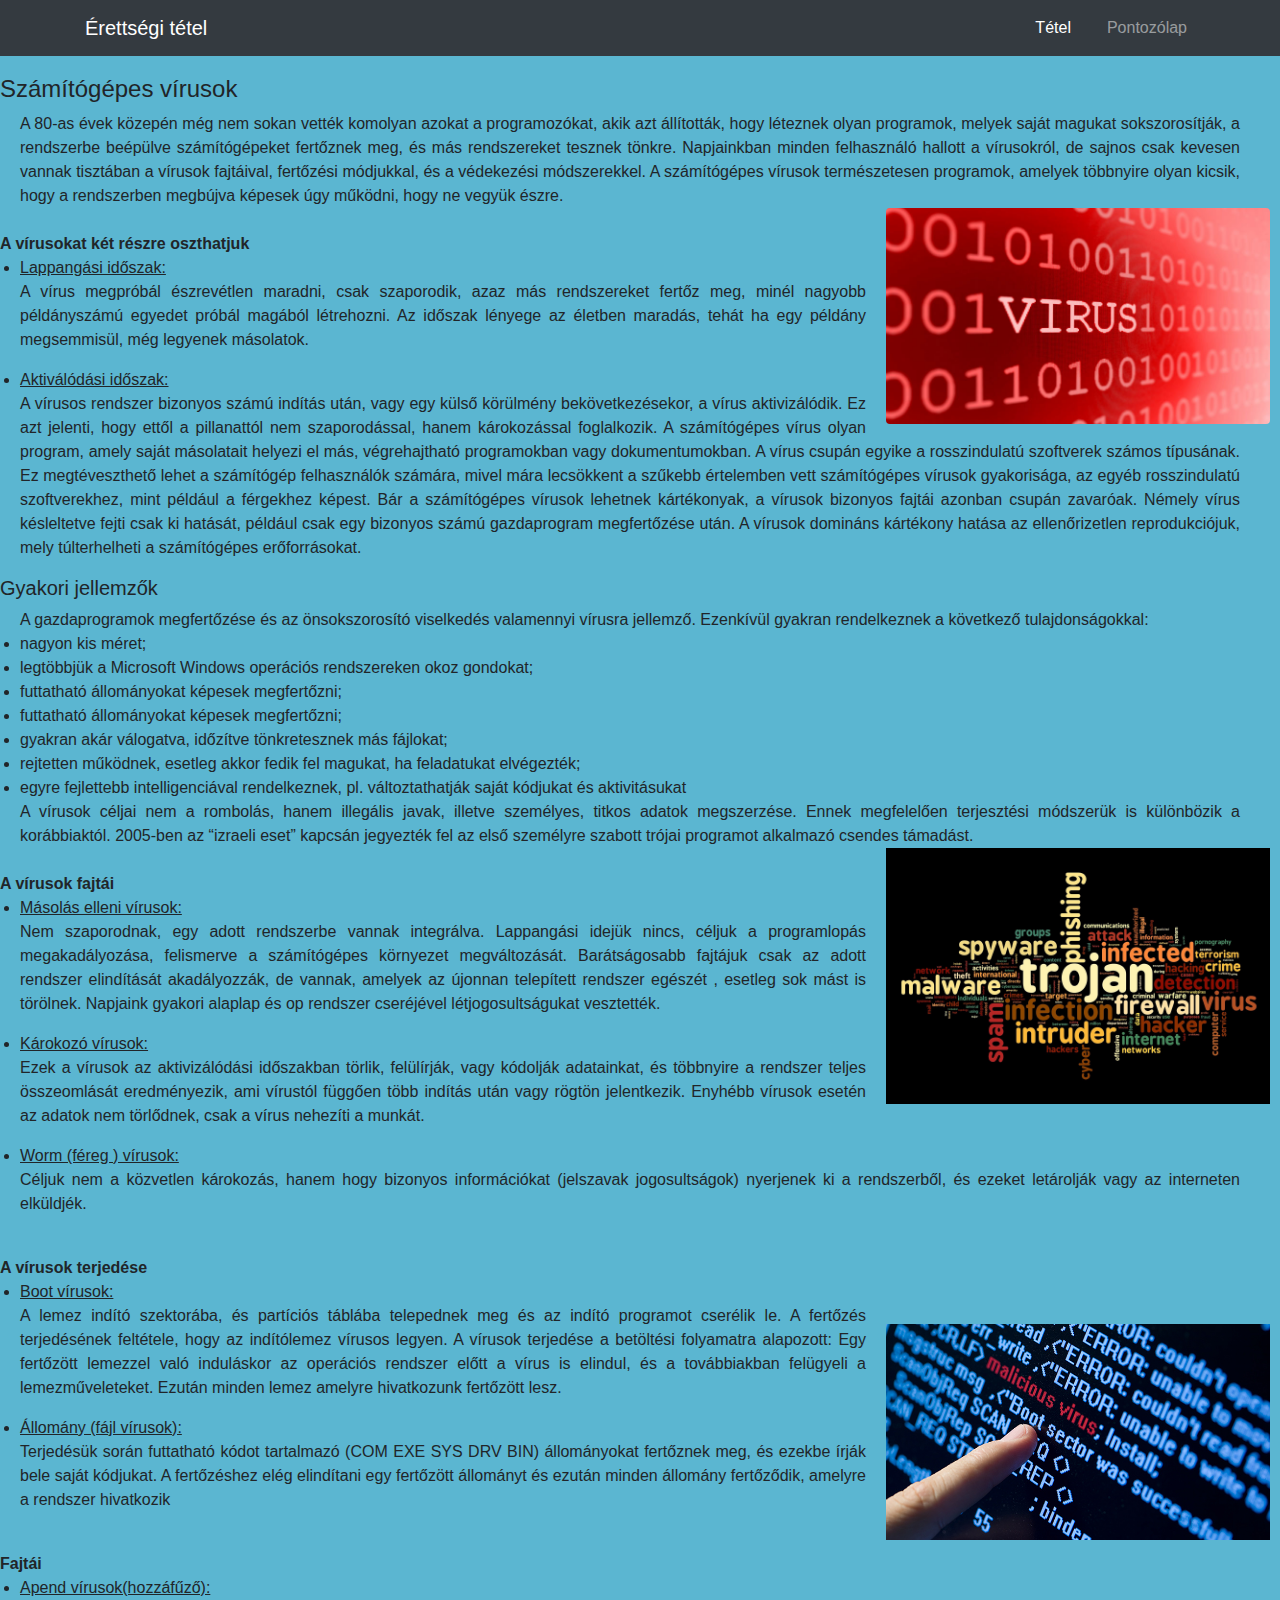
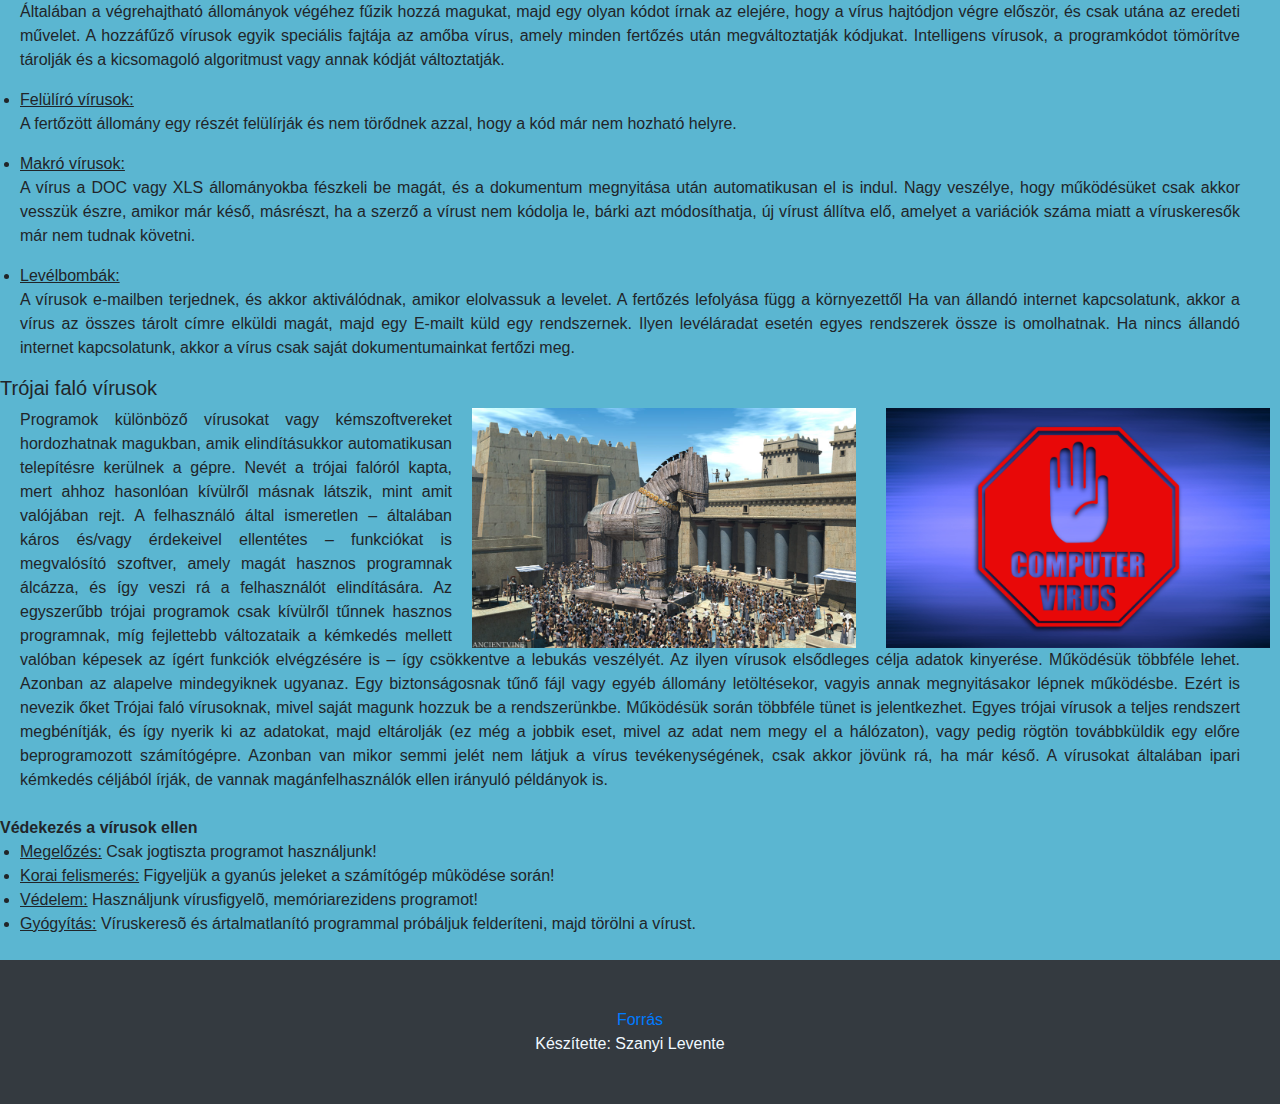
<file: Weblap-Erettsegi/index.html>
<!DOCTYPE html>
<html lang="hu">

<head>
  <meta charset="utf-8">
  <meta name="viewport" content="width=device-width, initial-scale=1, shrink-to-fit=no">
  <title>Számítógépes vírusok</title>
  <link href="vendor/bootstrap/css/bootstrap.min.css" rel="stylesheet">
  <link href="css/index.css" rel="stylesheet">
</head>

<body>
    <nav class="navbar navbar-expand-lg navbar-dark bg-dark fixed-top">
        <div class="container">
          <a class="navbar-brand">Érettségi tétel</a>
          <button class="navbar-toggler" type="button" data-toggle="collapse" data-target="#navbarResponsive" aria-controls="navbarResponsive" aria-expanded="false" aria-label="Toggle navigation">
            <span class="navbar-toggler-icon"></span>
          </button>
          <div class="collapse navbar-collapse" id="navbarResponsive">
            <ul class="navbar-nav ml-auto">
              <li class="nav-item active">
                <a class="nav-link" href="index.html">Tétel</a>
              </li>
              <li class="nav-item">
                <a class="nav-link" href="pontozolap.html">Pontozólap</a>
              </li>
            </ul>
          </div>
        </div>
      </nav>
      
      <h4 id = "h4_1">Számítógépes vírusok</h4>
      <P style='text-align:justify'>A 80-as évek közepén még nem sokan vették komolyan azokat a programozókat, akik azt állították, hogy léteznek olyan programok, melyek saját magukat sokszorosítják, a rendszerbe beépülve számítógépeket fertőznek meg, és más rendszereket tesznek tönkre. Napjainkban minden felhasználó hallott a vírusokról, de sajnos csak kevesen vannak tisztában a vírusok fajtáival, fertőzési módjukkal, és a védekezési módszerekkel.
        A számítógépes vírusok természetesen programok, amelyek többnyire olyan kicsik, hogy a rendszerben megbújva képesek úgy működni, hogy ne vegyük észre.</P> 
      <img class="img-fluid rounded mb-4 mb-lg-0" src="kepek/szamitogep-virus.jpg" alt="Számítógépes vírus" title="Számítógépes vírus">
      <br>
        <b>A vírusokat két részre oszthatjuk</b>
      <li><u>Lappangási időszak:</u></li>
      <dl>A vírus megpróbál észrevétlen maradni, csak szaporodik, azaz más rendszereket fertőz meg, minél nagyobb példányszámú egyedet próbál magából létrehozni. Az időszak lényege az életben maradás, tehát ha egy példány megsemmisül, még legyenek másolatok.</dl>
      <li><u>Aktiválódási időszak:</u></li>
      <dl>A vírusos rendszer bizonyos számú indítás után, vagy egy külső körülmény bekövetkezésekor, a vírus aktivizálódik. Ez azt jelenti, hogy ettől a pillanattól nem szaporodással, hanem károkozással foglalkozik.
        A számítógépes vírus olyan program, amely saját másolatait helyezi el más, végrehajtható programokban vagy dokumentumokban. A vírus csupán egyike a rosszindulatú szoftverek számos típusának. Ez megtéveszthető lehet a számítógép felhasználók számára, mivel mára lecsökkent a szűkebb értelemben vett számítógépes vírusok gyakorisága, az egyéb rosszindulatú szoftverekhez, mint például a férgekhez képest.
        Bár a számítógépes vírusok lehetnek kártékonyak, a vírusok bizonyos fajtái azonban csupán zavaróak. Némely vírus késleltetve fejti csak ki hatását, például csak egy bizonyos számú gazdaprogram megfertőzése után. A vírusok domináns kártékony hatása az ellenőrizetlen reprodukciójuk, mely túlterhelheti a számítógépes erőforrásokat.</dl>
      <h5>Gyakori jellemzők</h5>
      <p>A gazdaprogramok megfertőzése és az önsokszorosító viselkedés valamennyi vírusra jellemző. Ezenkívül gyakran rendelkeznek a következő tulajdonságokkal:</p>
      <li>nagyon kis méret;</li>
      <li>legtöbbjük a Microsoft Windows operációs rendszereken okoz gondokat;</li>
      <li>futtatható állományokat képesek megfertőzni;</li>
      <li>futtatható állományokat képesek megfertőzni;</li>
      <li>gyakran akár válogatva, időzítve tönkretesznek más fájlokat;</li>
      <li>rejtetten működnek, esetleg akkor fedik fel magukat, ha feladatukat elvégezték;</li>
      <li>egyre fejlettebb intelligenciával rendelkeznek, pl. változtathatják saját kódjukat és    aktivitásukat</li>
      <p>A vírusok céljai nem a rombolás, hanem illegális javak, illetve személyes, titkos adatok megszerzése. Ennek megfelelően terjesztési módszerük is különbözik a korábbiaktól. 2005-ben az “izraeli eset” kapcsán jegyezték fel az első személyre szabott trójai programot alkalmazó csendes támadást.</p>
      <img class="image4" src="kepek/virusok.jpeg" alt="Vírusok" title="Vírusok">
      <br> 
      <b>A vírusok fajtái</b>
      <li><u> Másolás elleni vírusok:</u></li>
      <dl>Nem szaporodnak, egy adott rendszerbe vannak integrálva. Lappangási idejük nincs, céljuk a programlopás megakadályozása, felismerve a számítógépes környezet megváltozását. Barátságosabb fajtájuk csak az adott rendszer elindítását akadályozzák, de vannak, amelyek az újonnan telepített rendszer egészét , esetleg sok mást is törölnek. Napjaink gyakori alaplap és op rendszer cseréjével létjogosultságukat vesztették.</dl>
      <li><u>Károkozó vírusok:</u></li>
      <dl>Ezek a vírusok az aktivizálódási időszakban törlik, felülírják, vagy kódolják adatainkat, és többnyire a rendszer teljes összeomlását eredményezik, ami vírustól függően több indítás után vagy rögtön jelentkezik. Enyhébb vírusok esetén az adatok nem törlődnek, csak a vírus nehezíti a munkát.</dl>
      <li><u>Worm (féreg ) vírusok:</u></li>
      <dl> Céljuk nem a közvetlen károkozás, hanem hogy bizonyos információkat (jelszavak jogosultságok) nyerjenek ki a rendszerből, és ezeket letárolják vagy az interneten elküldjék.</dl>
      <br>
      <b>A vírusok terjedése</b>
      <li><u>Boot vírusok:</u></li>
      <img class="image3" src="kepek/virus-img-01.jpg" alt="Boot vírus" title="Boot vírus">
      <dl> A lemez indító szektorába, és partíciós táblába telepednek meg és az indító programot cserélik le. A fertőzés terjedésének feltétele, hogy az indítólemez vírusos legyen. A vírusok terjedése a betöltési folyamatra alapozott: Egy fertőzött lemezzel való induláskor az operációs rendszer előtt a vírus is elindul, és a továbbiakban felügyeli a lemezműveleteket. Ezután minden lemez amelyre hivatkozunk fertőzött lesz.</dl>
      <li><u> Állomány (fájl vírusok):</u></li>
      <dl>Terjedésük során futtatható kódot tartalmazó (COM EXE SYS DRV BIN) állományokat fertőznek meg, és ezekbe írják bele saját kódjukat. A fertőzéshez elég elindítani egy fertőzött állományt és ezután minden állomány fertőződik, amelyre a rendszer hivatkozik</dl>
      <br>
      <b>Fajtái</b>
      <li><u>Apend vírusok(hozzáfűző):</u></li>
      <dl>Általában a végrehajtható állományok végéhez fűzik hozzá magukat, majd egy olyan kódot írnak az elejére, hogy a vírus hajtódjon végre először, és csak utána az eredeti művelet.
        A hozzáfűző vírusok egyik speciális fajtája az amőba vírus, amely minden fertőzés után megváltoztatják kódjukat. Intelligens vírusok, a programkódot tömörítve tárolják és a kicsomagoló algoritmust vagy annak kódját változtatják.</dl>
      <li><u>Felülíró vírusok:</u></li>
      <dl>A fertőzött állomány egy részét felülírják és nem törődnek azzal, hogy a kód már nem hozható helyre.</dl>
      <li><u>Makró vírusok:</u></li>
      <dl>A vírus a DOC vagy XLS állományokba fészkeli be magát, és a dokumentum megnyitása után automatikusan el is indul. Nagy veszélye, hogy működésüket csak akkor vesszük észre, amikor már késő, másrészt, ha a szerző a vírust nem kódolja le, bárki azt módosíthatja, új vírust állítva elő, amelyet a variációk száma miatt a víruskeresők már nem tudnak követni.</dl>
      <li><u>Levélbombák:</u></li>
      <dl> A vírusok e-mailben terjednek, és akkor aktiválódnak, amikor elolvassuk a levelet. A fertőzés lefolyása függ a környezettől Ha van állandó internet kapcsolatunk, akkor a vírus az összes tárolt címre elküldi magát, majd egy E-mailt küld egy rendszernek. Ilyen levéláradat esetén egyes rendszerek össze is omolhatnak. Ha nincs állandó internet kapcsolatunk, akkor a vírus csak saját dokumentumainkat fertőzi meg.</dl>
      <h5>Trójai faló vírusok</h5>
      <div class="parent">
      <img class="image2" src="kepek/computer-virus-stforum.jpg" alt="Számítógépes vírus" title="Számítógépes vírus">
      <img class="image1" src="kepek/trojai.jpg" alt="Trójai faló" title="Trójai faló">
      </div>
      <p>Programok különböző vírusokat vagy kémszoftvereket hordozhatnak magukban, amik elindításukkor automatikusan telepítésre kerülnek a gépre. Nevét a trójai falóról kapta, mert ahhoz hasonlóan kívülről másnak látszik, mint amit valójában rejt. A felhasználó által ismeretlen – általában káros és/vagy érdekeivel ellentétes – funkciókat is megvalósító szoftver, amely magát hasznos programnak álcázza, és így veszi rá a felhasználót elindítására.
        Az egyszerűbb trójai programok csak kívülről tűnnek hasznos programnak, míg fejlettebb változataik a kémkedés mellett valóban képesek az ígért funkciók elvégzésére is – így csökkentve a lebukás veszélyét.
        Az ilyen vírusok elsődleges célja adatok kinyerése. Működésük többféle lehet. Azonban az alapelve mindegyiknek ugyanaz. Egy biztonságosnak tűnő fájl vagy egyéb állomány letöltésekor, vagyis annak megnyitásakor lépnek működésbe. Ezért is nevezik őket Trójai faló vírusoknak, mivel saját magunk hozzuk be a rendszerünkbe. Működésük során többféle tünet is jelentkezhet. Egyes trójai vírusok a teljes rendszert megbénítják, és így nyerik ki az adatokat, majd eltárolják (ez még a jobbik eset, mivel az adat nem megy el a hálózaton), vagy pedig rögtön továbbküldik egy előre beprogramozott számítógépre. Azonban van mikor semmi jelét nem látjuk a vírus tevékenységének, csak akkor jövünk rá, ha már késő. A vírusokat általában ipari kémkedés céljából írják, de vannak magánfelhasználók ellen irányuló példányok is.</p>
      <br>
      <b>Védekezés a vírusok ellen</b>
      <li><u>Megelőzés:</u> Csak jogtiszta programot használjunk!</li>
      <li><u>Korai felismerés:</u> Figyeljük a gyanús jeleket a számítógép mûködése során!</li>
      <li><u>Védelem:</u> Használjunk vírusfigyelõ, memóriarezidens programot!</li>
      <li><u>Gyógyítás:</u> Víruskeresõ és ártalmatlanító programmal próbáljuk felderíteni, majd törölni a vírust.</li>
      <br>
      <footer class="py-5 bg-dark">
        <div class="container">
          <p class="m-0 text-center text-white"><a href="https://erettsegi.com/tetelek/informatika/szamitogepes-virusok">Forrás</a></p>
          <p id="k">Készítette: Szanyi Levente</p>         
        </div>
      </footer>
</body>

</html>
</file>
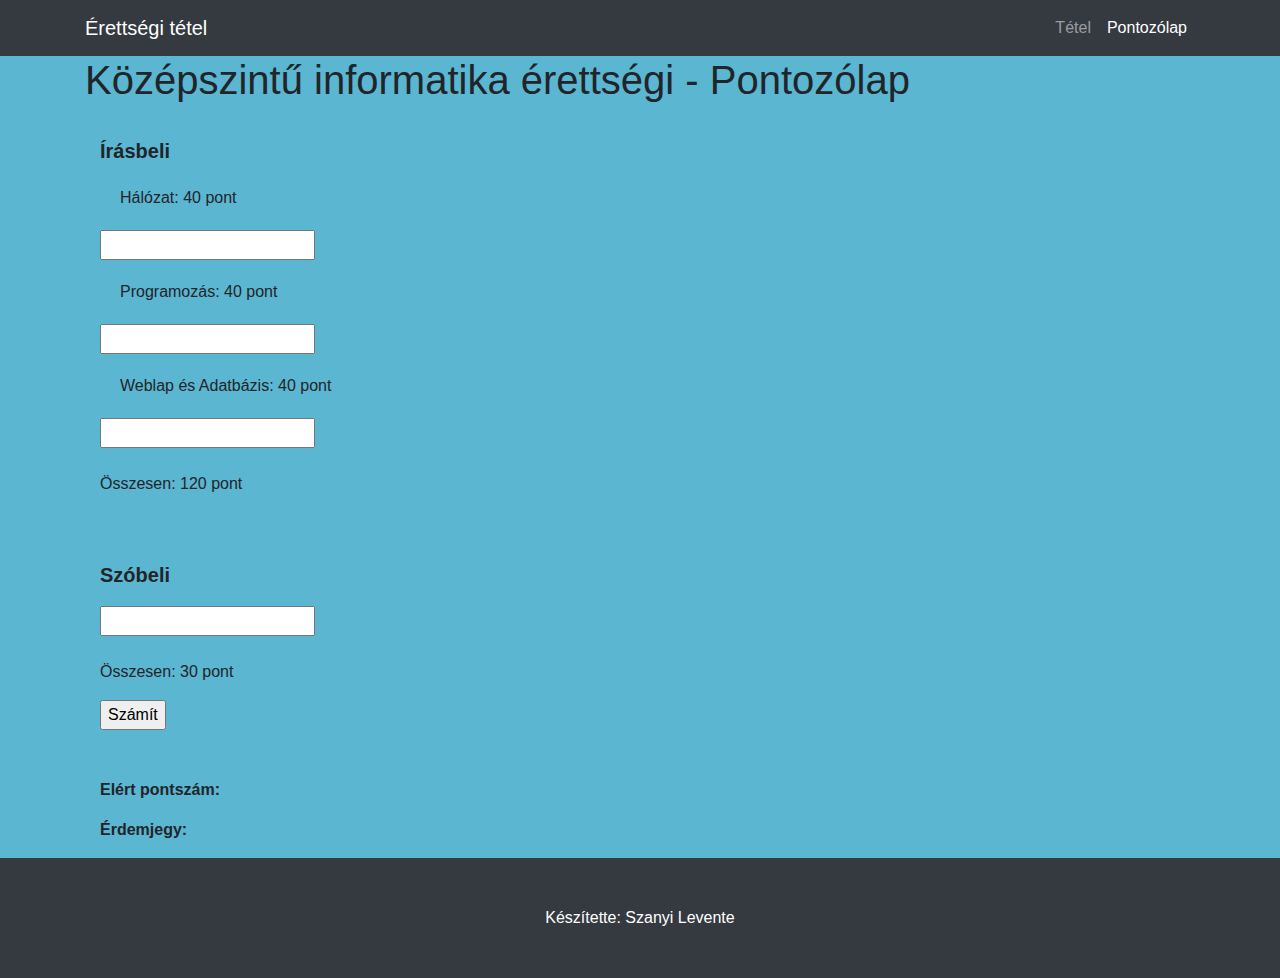
<file: Weblap-Erettsegi/pontozolap.html>
<!DOCTYPE html>
<html lang="hu">

<head>
  <meta charset="utf-8">
  <meta name="viewport" content="width=device-width, initial-scale=1, shrink-to-fit=no">
  <title>Számítógépes vírusok</title>
  <link href="vendor/bootstrap/css/bootstrap.min.css" rel="stylesheet">
  <link href="css/pontozolap.css" rel="stylesheet">
</head>

<body>
    <nav class="navbar navbar-expand-lg navbar-dark bg-dark fixed-top">
        <div class="container">
          <a class="navbar-brand">Érettségi tétel</a>
          <button class="navbar-toggler" type="button" data-toggle="collapse" data-target="#navbarResponsive" aria-controls="navbarResponsive" aria-expanded="false" aria-label="Toggle navigation">
            <span class="navbar-toggler-icon"></span>
          </button>
          <div class="collapse navbar-collapse" id="navbarResponsive">
            <ul class="navbar-nav ml-auto">
              <li class="nav-item">
                <a class="nav-link" href="index.html">Tétel</a>
              </li>
              <li class="nav-item active">
                <a class="nav-link" href="pontozolap.html">Pontozólap</a>
              </li>
            </ul>
          </div>
        </div>
      </nav>

      <div class="container">
        <h1>Középszintű informatika érettségi - Pontozólap</h1>
        <h1>Középszintű informatika érettségi - Pontozólap</h1>
        <br>
          <div class="col-md-5 lap">
          <form id="pontozo" name="pontozo">
            <b><p id="szo"> Írásbeli</p></b>
            <p class="i">Hálózat: 40 pont</p> <input type="text" id="halozati" name="halozati">
            <p class="i">Programozás: 40 pont</p> <input type="text" id="programozasi" name="programozasi" >
            <p class="i">Weblap és Adatbázis: 40 pont</p> <input type="text" id="weblapi" name="weblapi">
            <br><br>
            <p>Összesen: 120 pont</p>
            <br><br>
            <b><p id="ir"> Szóbeli</p></b>
            <input type="text" id="szobeli" name="szobeli">
            <br>
            <br>
            <p>Összesen: 30 pont</p>
            <input id="button" type="button" value="Számít" onclick="check()">
          </form>
          <br>
          <br>
          <b>
          <p>Elért pontszám:</p>
          <p id="eredmeny"></p>
          <p>Érdemjegy:</p>
          <p id="mennyi"></p>
          </b>
          </div>
      </div>
    
      <footer class="py-5 bg-dark">
        <div class="container">
          <p class="m-0 text-center text-white">Készítette: Szanyi Levente</p>
        </div>
      </footer>
    
      <script src="pontozolap.js"></script>
      <script src="vendor/jquery/jquery.min.js"></script>
      <script src="vendor/bootstrap/js/bootstrap.bundle.min.js"></script>
    

</body>
</html>
</file>
<file: Weblap-Erettsegi/css/index.css>
body {
  padding-top: 55px;
  background-color: rgb(91, 182, 209);
  font-family: Arial, Helvetica, sans-serif;
}

img {
  width: auto;
  height: auto;
  max-width: 100%;
  float: right;
  width: 30%;
  margin-left: 20px;
  margin-right: 10px;

}

.image1
{
  width: auto;
  height: auto;
  max-width: 100%;
  float: right;
  width: 30%;
  margin-left: 20px;
  margin-right: 10px;
  
}

.image2
{
  width: auto;
  height: auto;
  max-width: 100%;
  float: right;
  width: 30%;
  margin-left: 20px;
  margin-right: 10px;
  
}

.image3
{
  width: auto;
  height: auto;
  max-width: 100%;
  float: right;
  width: 30%;
  margin-left: 20px;
  margin-right: 10px;
  margin-top: 20px;
  
}

.image4
{
  width: auto;
  height: auto;
  max-width: 100%;
  float: right;
  width: 30%;
  margin-left: 20px;
  margin-right: 10px;
  
}


p {
  margin-top: 0px;
  margin-bottom: 0px;
  margin-right: 40px;
  margin-left: 20px;
  text-align: justify
}

li
{
  margin-left: 20px;
}

dl
{
  margin-left: 20px;
  margin-right: 40px;
  text-align: justify;
}

#h4_1
{
  margin-top: 20px;
}

#k
{
  text-align: center;
  color: aliceblue;
}
</file>
<file: Weblap-Erettsegi/css/pontozolap.css>
body {
    background-color: rgb(91, 182, 209);
    font-family: Arial, Helvetica, sans-serif;
}

.szoveg {
    padding: 15px;
    font-size: 17px;
}

.i
{
    margin: 15pt;
}
 
#eredmeny
{
    color: red;
}

#mennyi
{
    color: red;
}

#szo
{
    font-size: 20px;
}

#ir
{
    font-size: 20px;
}
</file>
